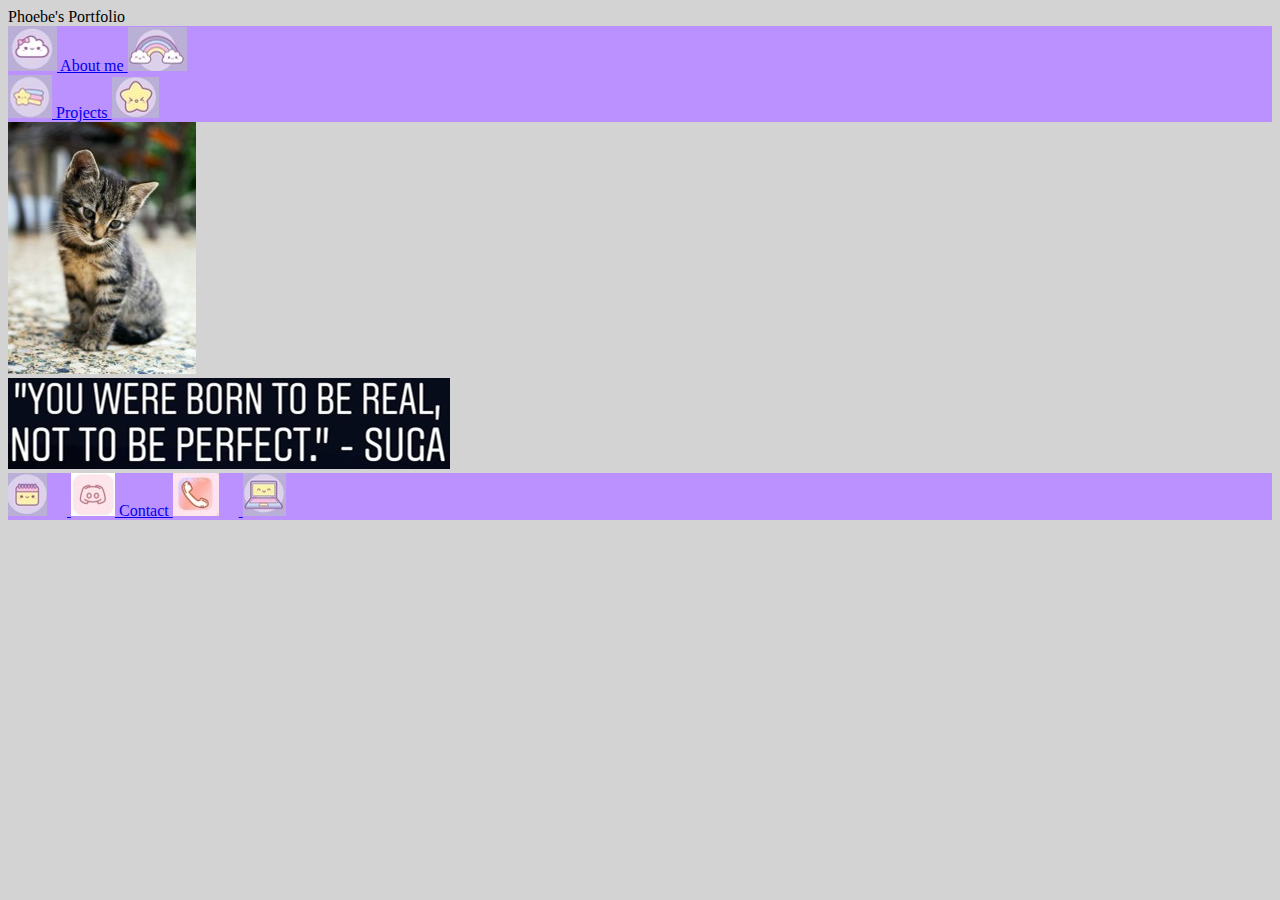
<file: index.html>
<!DOCTYPE html>
<html lang="en">
<head>
    <meta charset="UTF-8">
    <meta http-equiv="X-UA-Compatible" content="IE=edge">
    <meta name="viewport" content="width=device-width, initial-scale=1.0">
    <link href="https://cdn.jsdelivr.net/npm/bootstrap@5.0.2/dist/css/bootstrap.min.css" rel="stylesheet" integrity="sha384-EVSTQN3/azprG1Anm3QDgpJLIm9Nao0Yz1ztcQTwFspd3yD65VohhpuuCOmLASjC" crossorigin="anonymous">
    <link rel="stylesheet" href="/css/style.css">
    <title>PhoebeMeow's Portfolio</title>
</head>
<body>
    <div class="container">
        <div class="row title">
            <div class="col ">
                <div class="h1 text-center mt-3">
                    Phoebe's Portfolio
                </div>
            </div>
        </div>
        <div class="row text-center mt-2">
            <div class="col">
                <a href="/about-me.html">
                    <div class="btn btn-primary border-light">
                        <img src="/img/cloud.jpg" class="rounded">
                        About me
                        <img src="/img/rainbow.jpg" class="rounded">
                    </div>
                </a>
            </div>
            <div class="col">
                <a href="/projects.html">
                    <div class="btn btn-primary border-light">
                        <img src="/img/shooting star.jpg" class="rounded">
                        Projects
                        <img src="/img/star.jpg" class="rounded">
                    </div>
                </a>
            </div>
        </div>
    </div>

    <div class="container">
        <div class="row">
            <div class="col d-flex justify-content-center mt-5">
                <img src="/img/Cat.jpg" class="rounded">
            </div>
        </div>
        <div class="row">
            <div class="col d-flex justify-content-center mt-3">
                <img src="/img/quote.jpg">
            </div>
        </div>
    </div>

    <div class="container">
        <div class="row nav">
            <div class="col footer text-center mt-5">
                <a href="/contact.html">
                    <div class="btn btn-primary border-light">
                        <img src="/img/calander.jpg" class="img">
                        <img src="/img/discord.jpg" class="discord">
                        Contact
                        <img src="/img/phone.jpg" class="img">
                        <img src="/img/laptop.jpg" class="laptop">
                    </div>
                </a>
            </div>
        </div>
    </div>
</body>
</html>
</file>
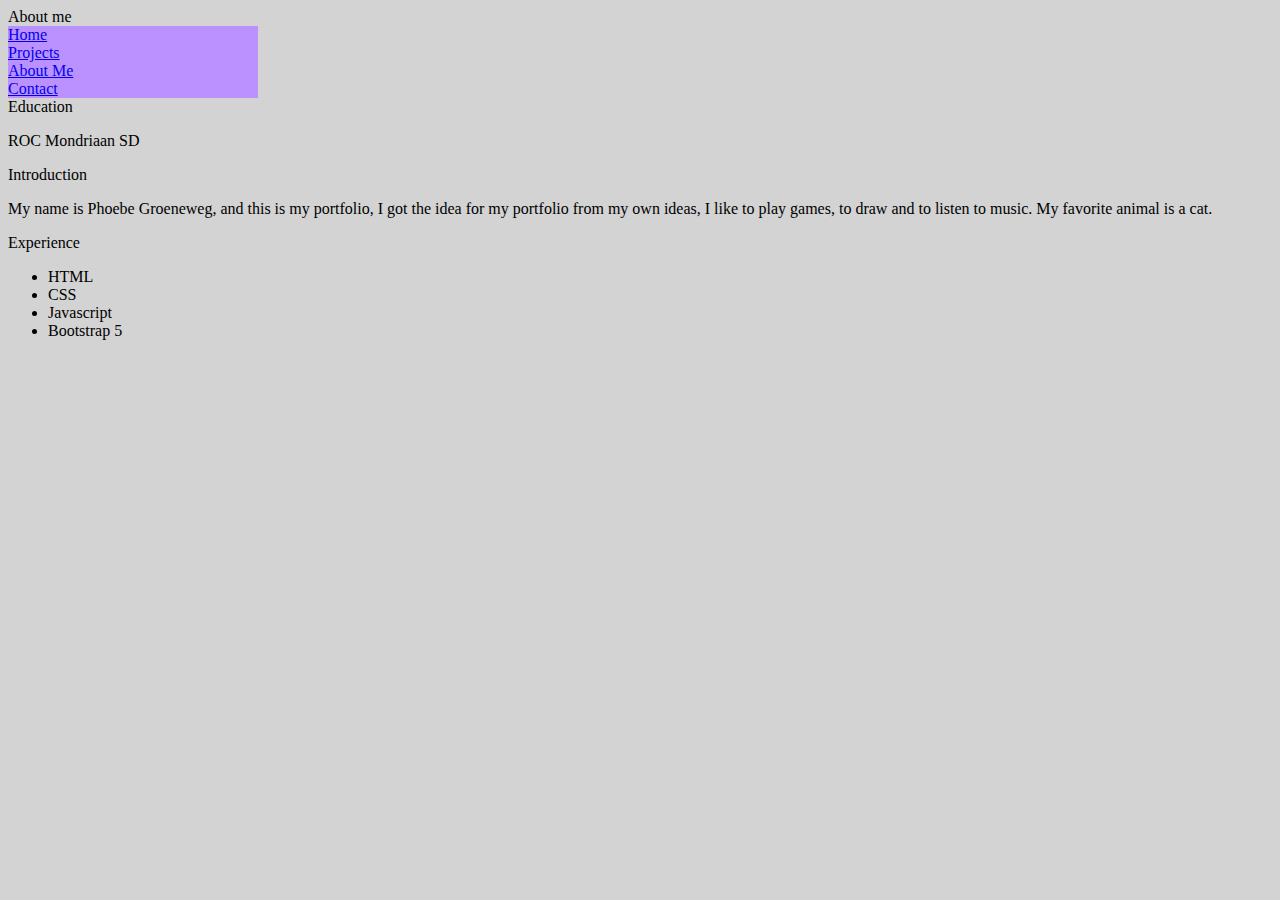
<file: about-me.html>
<!DOCTYPE html>
<html lang="en">
<head>
    <meta charset="UTF-8">
    <meta http-equiv="X-UA-Compatible" content="IE=edge">
    <meta name="viewport" content="width=device-width, initial-scale=1.0">
    <link href="https://cdn.jsdelivr.net/npm/bootstrap@5.0.2/dist/css/bootstrap.min.css" rel="stylesheet" integrity="sha384-EVSTQN3/azprG1Anm3QDgpJLIm9Nao0Yz1ztcQTwFspd3yD65VohhpuuCOmLASjC" crossorigin="anonymous">
    <link rel="stylesheet" href="/css/about-me.css">
    <title>PhoebeMeow's Portfolio</title>
</head>
<body>
    <div class="container-fluid">
        <div class="row">
            <div class="col title">
                <div class="h1 text-center mt-3">
                    About me
                </div>
            </div>
        </div>
        <div class="container">
            <div class="row nav">
                <div class="col">
                    <a href="/index.html">
                        <div class="btn btn-primary ms-4">Home</div> 
                    </a>
                </div>
                <div class="col">
                    <a href="/projects.html">
                        <div class="btn btn-primary">Projects</div>
                    </a>
                </div>
                <div class="col">
                    <a href="/about-me.html">
                        <div class="btn btn-primary active">About Me</div>
                    </a>
                </div>
                <div class="col">
                    <a href="/contact.html">
                        <div class="btn btn-primary">Contact</div>
                    </a>
                </div>
            </div>
        </div>
    </div>
    <div class="container mt-5">
        <div class="row">
            <div class="col">
                <div class="h3">Education</div>
                <p>
                    ROC Mondriaan SD
                </p>
            </div>
            <div class="col">
                <div class="h3">Introduction</div>
                <p>
                    My name is Phoebe Groeneweg,
                    and this is my portfolio, I got the idea for my portfolio from my own ideas,
                    I like to play games, to draw and to listen to music. My favorite animal is a cat.
                </p>
            </div>
            <div class="col">
                <div class="h3">Experience</div>
                <ul class="h5">
                    <li>HTML</li>
                    <li>CSS</li>
                    <li>Javascript</li>
                    <li>Bootstrap 5</li>
                </ul>
            </div>
        </div>
    </div>
</body>
</html>
</file>
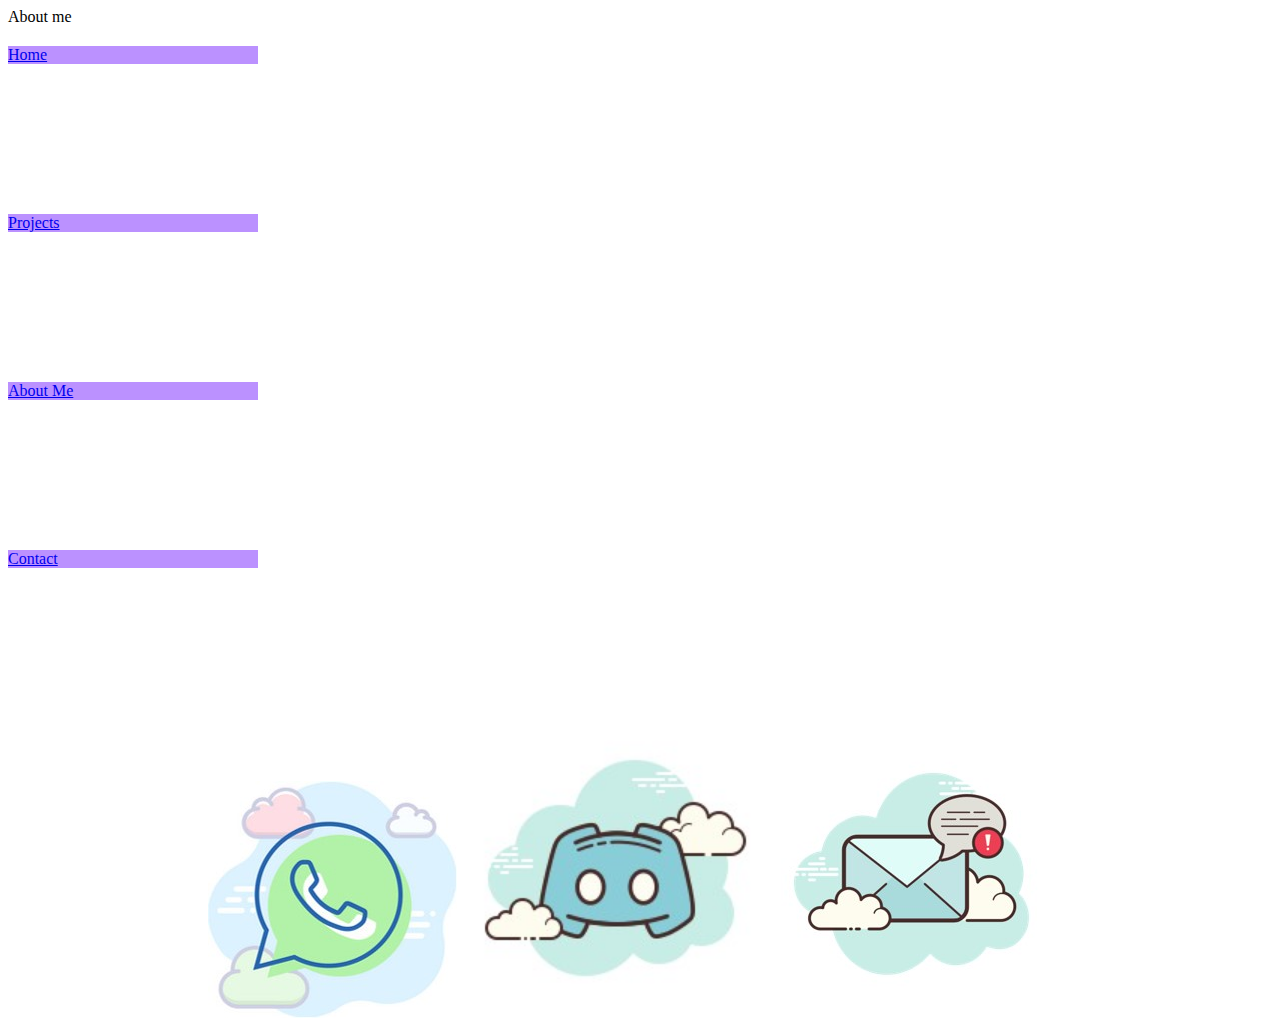
<file: contact.html>
<!DOCTYPE html>
<html lang="en">
<head>
    <meta charset="UTF-8">
    <meta http-equiv="X-UA-Compatible" content="IE=edge">
    <meta name="viewport" content="width=device-width, initial-scale=1.0">
    <link href="https://cdn.jsdelivr.net/npm/bootstrap@5.0.2/dist/css/bootstrap.min.css" rel="stylesheet" integrity="sha384-EVSTQN3/azprG1Anm3QDgpJLIm9Nao0Yz1ztcQTwFspd3yD65VohhpuuCOmLASjC" crossorigin="anonymous">
    <link rel="stylesheet" href="/css/contact.css">
    <title>PhoebeMeow's Portfolio</title>
</head>
<body>
    <div class="container">
        <div class="container-fluid">
            <div class="row">
                <div class="col title">
                    <div class="h1 text-center mt-3">
                        About me
                    </div>
                </div>
            </div>
            <div class="row nav">
                <div class="col">
                    <a href="/index.html">
                        <div class="btn btn-primary ms-4">Home</div> 
                    </a>
                </div>
                <div class="col">
                    <a href="/projects.html">
                        <div class="btn btn-primary">Projects</div>
                    </a>
                </div>
                <div class="col">
                    <a href="/about-me.html">
                        <div class="btn btn-primary">About Me</div>
                    </a>
                </div>
                <div class="col">
                    <a href="/contact.html">
                        <div class="btn btn-primary active">Contact</div>
                    </a>
                </div>
            </div>
        </div>

        <div class="row">
            <div class="col logos">
                <a href="tel:+3168116331"><img src="/img/whatsapp.jpg"></a>
                <a href="https://discord.com/users/796984248691064832" class="ms-5"><img src="/img/bigdiscord.jpg" height="300px"></a>
                <a href="mailto:daisygroeneweg@gmail.com"><img src="/img/mail.jpg"></a>
            </div>
        </div>
    </div>
</body>
</html>
</file>
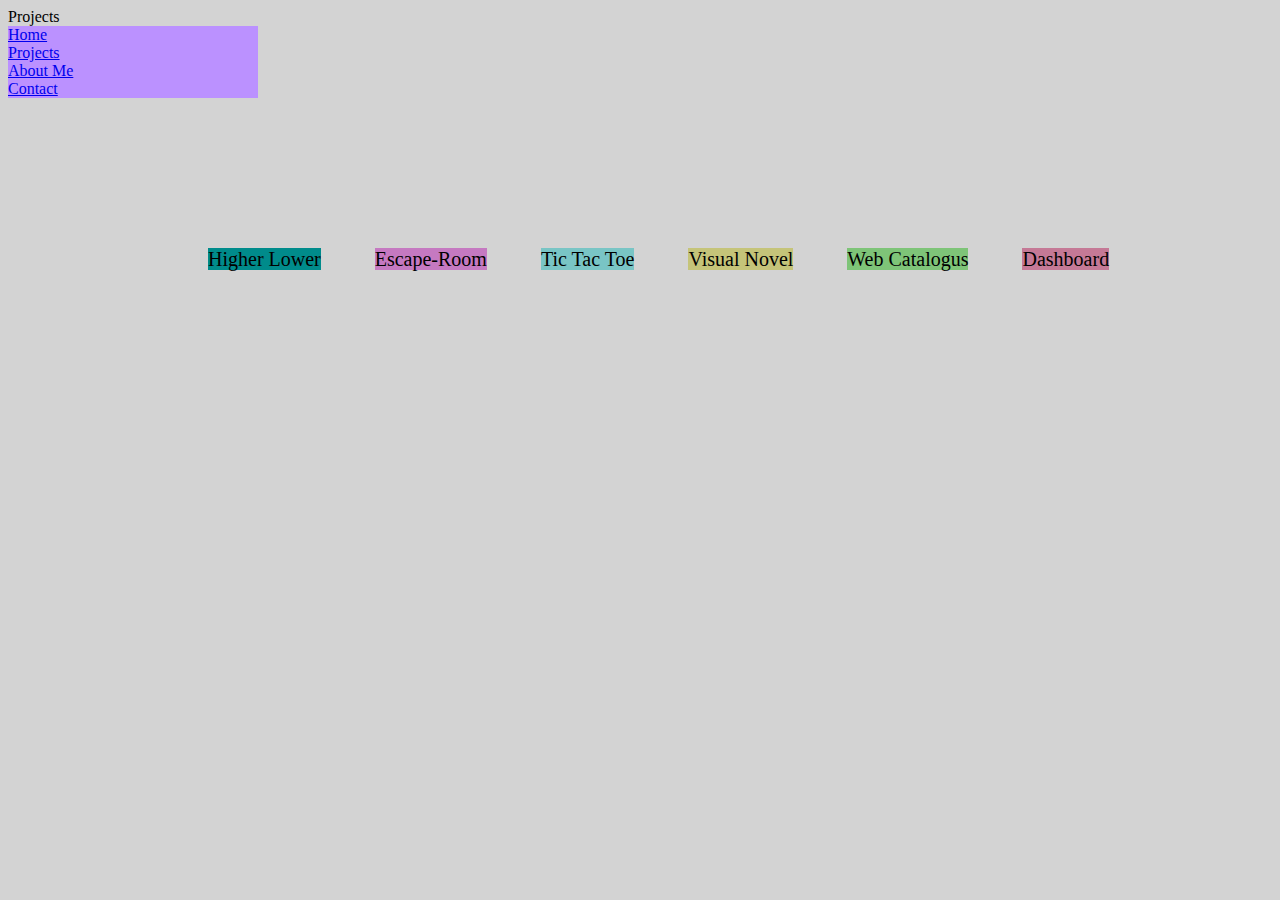
<file: projects.html>
<!DOCTYPE html>
<html lang="en">
<head>
    <meta charset="UTF-8">
    <meta http-equiv="X-UA-Compatible" content="IE=edge">
    <meta name="viewport" content="width=device-width, initial-scale=1.0">
    <link href="https://cdn.jsdelivr.net/npm/bootstrap@5.0.2/dist/css/bootstrap.min.css" rel="stylesheet" integrity="sha384-EVSTQN3/azprG1Anm3QDgpJLIm9Nao0Yz1ztcQTwFspd3yD65VohhpuuCOmLASjC" crossorigin="anonymous">    
    <title>PhoebeMeow's Portfolio</title>
    <link rel="stylesheet" href="/css/projects.css">
</head>
<body>
    <div class="container">
        <div class="row">
            <div class="col title">
                <div class="h1 text-center mt-3">
                    Projects
                </div>
            </div>
        </div>
        <div class="container">
            <div class="row nav">
                <div class="col">
                    <a href="/index.html">
                        <div class="btn btn-primary ms-4">Home</div> 
                    </a>
                </div>
                <div class="col">
                    <a href="/projects.html">
                        <div class="btn btn-primary active">Projects</div>
                    </a>
                </div>
                <div class="col">
                    <a href="/about-me.html">
                        <div class="btn btn-primary">About Me</div>
                    </a>
                </div>
                <div class="col">
                    <a href="/contact.html">
                        <div class="btn btn-primary">Contact</div>
                    </a>
                </div>
            </div>
        </div>
        <div class="container">
            <div class="row">
                <div class="col projects">
                        <a href="https://github.com/PhoebeMeow/HogerLager" class="project-1">Higher Lower</a>
                        <a href="https://github.com/arjunsantokhi/Escape-Room" class="project-2">Escape-Room</a>
                        <a href="https://github.com/ROCMondriaanTIN/sd22-project-p02-boter-kaas-en-eieren-PhoebeMeow" class="project-3">Tic Tac Toe</a>
                        <a href="https://github.com/ROCMondriaanTIN/sd22-p03-kdl-gp-prototype-PhoebeMeow" class="project-4">Visual Novel</a>
                        <a href="https://github.com/ROCMondriaanTIN/sd22-p03-project-webcatalogus-t1h-fancymeow-3" class="project-5">Web Catalogus</a>
                        <a href="https://github.com/ROCMondriaanTIN/sd22-p04-project-dashboard-team-faulty-hardware" class="project-6">Dashboard</a>
                </div>
            </div>
        </div>
    </div>
</body>
</html>
</file>
<file: css/style.css>
body {
    background-color: lightgrey;
}

a:hover {
    text-decoration: none;
    color: white;
}

.btn {
    background-color: #bb91ff;
}

.btn:hover {
    background-color: pink;
}

.img {
    margin-right: 20px;
}

/* .background {
    background-color: lightgrey;
    height: 969px;
} */
</file>
<file: css/about-me.css>
body {
    background-color: lightgrey;
}

.btn {
    background-color: #bb91ff !important;
    border-color: #b6e3f1 !important;
    width: 250px;
}
</file>
<file: css/contact.css>
.btn {
    background-color: #bb91ff !important;
    border-color: #b6e3f1 !important;
    width: 250px;
    margin-top: 20px;
    margin-bottom: 150px;
}

.logos {
    margin-left: 200px;
}
</file>
<file: css/projects.css>
body {
    background-color: lightgrey;
}

.btn {
    background-color: #bb91ff !important;
    border-color: #b6e3f1 !important;
    width: 250px;
}

.projects {
    margin-top: 150px;
    margin-left: 200px;
}

.project-1 {
    background-color: darkcyan;
    text-decoration: none;
    color: black;
    font-size: 20px;
}

.project-1:hover {
    color: white;
}

.project-2 {
    background-color: rgb(197, 121, 193);
    text-decoration: none;
    color: black;
    margin-left: 50px;
    font-size: 20px
}

.project-2:hover {
    color: white;
}

.project-3 {
    background-color: rgb(121, 197, 197);
    text-decoration: none;
    color: black;
    margin-left: 50px;
    font-size: 20px
}

.project-3:hover {
    color: white;
}

.project-4 {
    background-color: rgb(197, 196, 121);
    text-decoration: none;
    color: black;
    margin-left: 50px;
    font-size: 20px
}

.project-4:hover {
    color: white;
}

.project-5 {
    background-color: rgb(126, 196, 120);
    text-decoration: none;
    color: black;
    margin-left: 50px;
    font-size: 20px
}

project-5:hover {
    color: white;
}

.project-6 {
    background-color: rgb(197, 121, 150);
    text-decoration: none;
    color: black;
    margin-left: 50px;
    font-size: 20px
}

project-6:hover {
    color: white;
}
</file>
